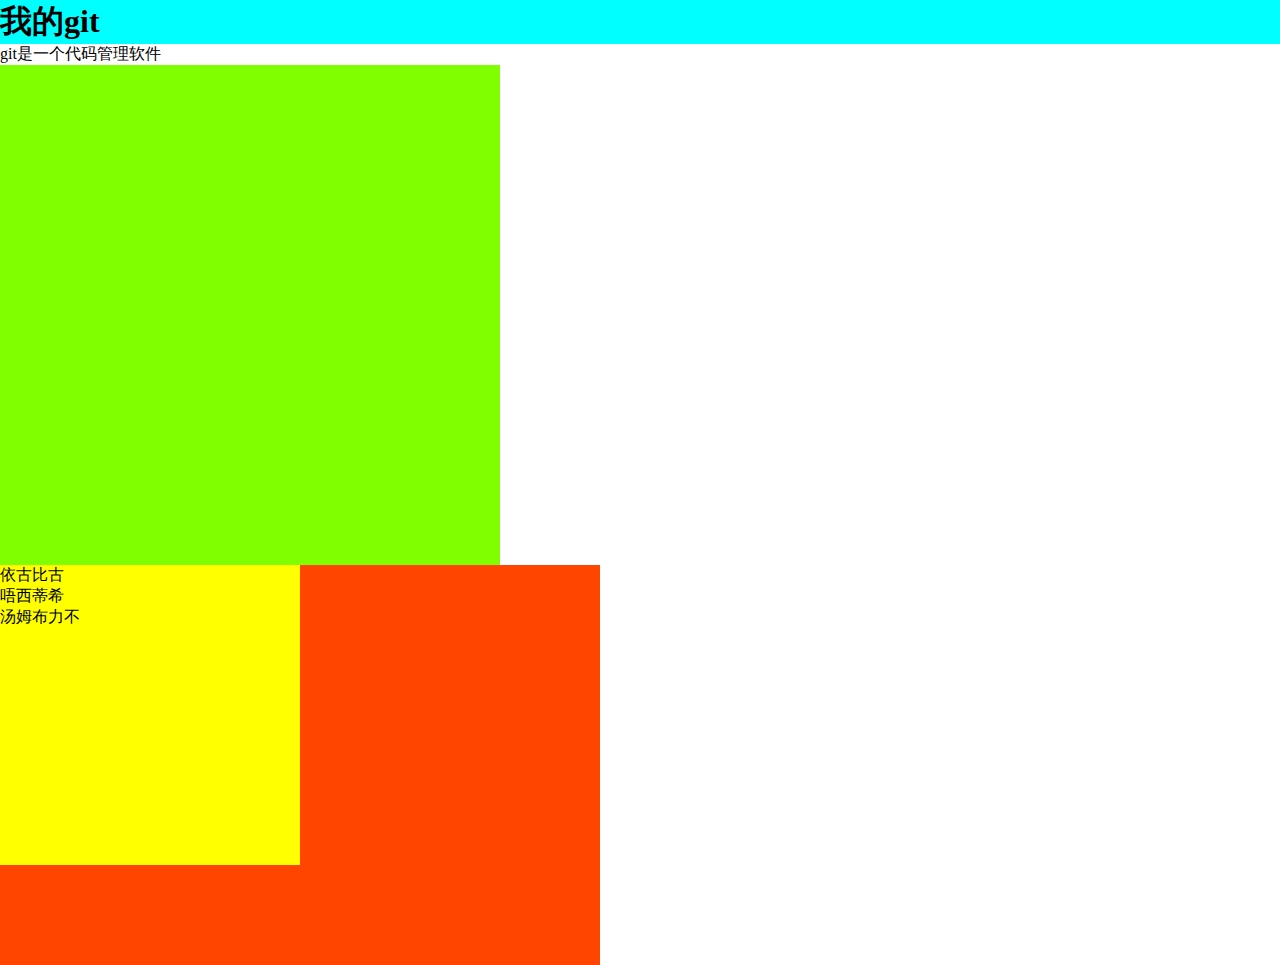
<file: index.html>
<!DOCTYPE html>
<html lang="en">

<head>
    <meta charset="UTF-8">
    <meta http-equiv="X-UA-Compatible" content="IE=edge">
    <meta name="viewport" content="width=device-width, initial-scale=1.0">
    <title>Document</title>
    <link rel="stylesheet" href="index.css">
</head>

<body>
    <h1>我的git</h1>
    <p>git是一个代码管理软件</p>
    <div class="father">
        <div class="son">玛卡巴卡</div>
    </div>
    <div class="push_father">
        <ul>
            <li>依古比古</li>
            <li>唔西蒂希</li>
            <li>汤姆布力不</li>
        </ul>
    </div>
    <script src="index.js"></script>
</body>

</html>
</file>
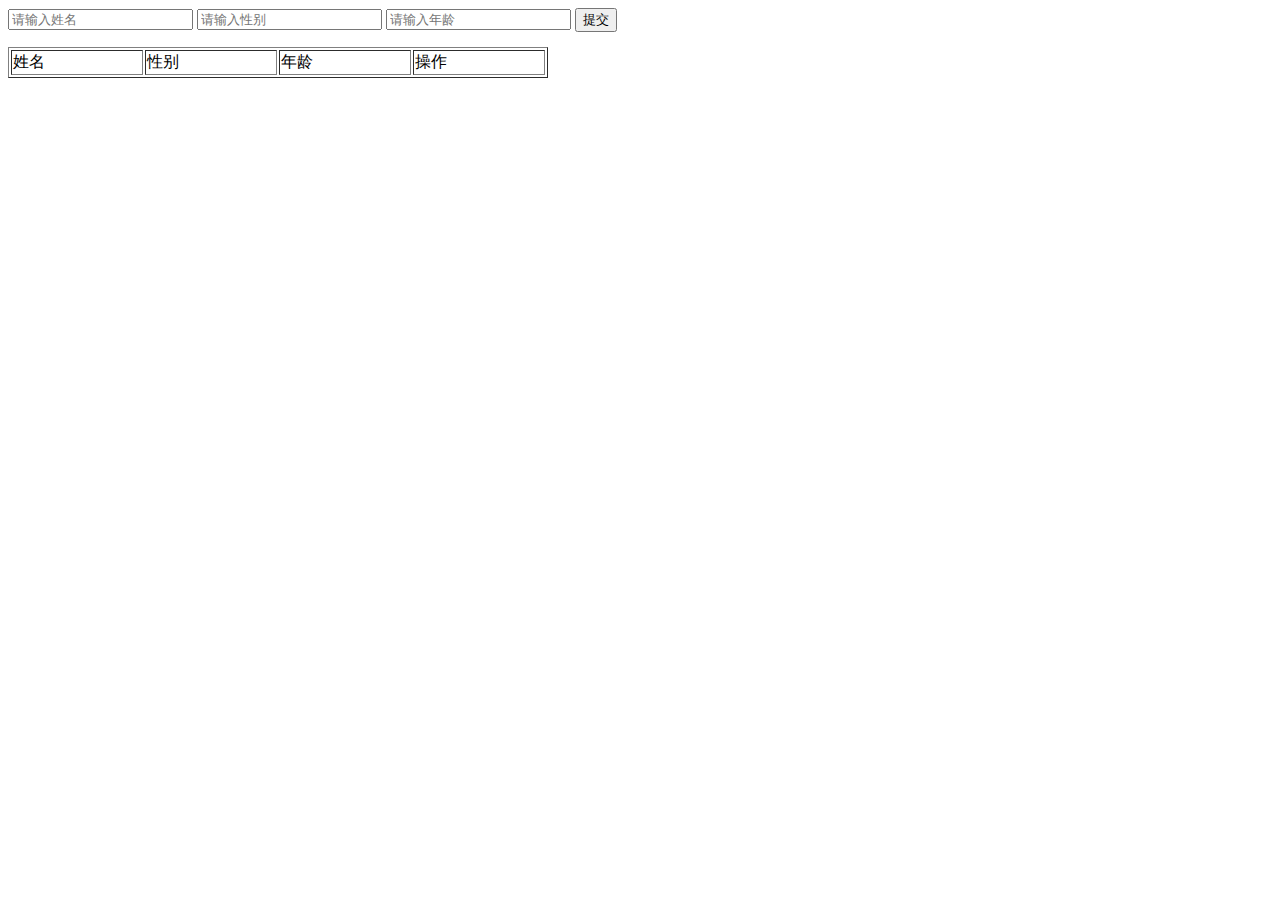
<file: 17.html>
<!DOCTYPE html>
<html lang="en">

<head>
    <meta charset="UTF-8">
    <meta name="viewport" content="width=device-width, initial-scale=1.0">
    <meta http-equiv="X-UA-Compatible" content="ie=edge">
    <title>Document</title>
</head>

<body>
    <div style="margin-bottom: 15px;">
        <input type="text" id="username" placeholder="请输入姓名">
        <input type="text" id="age" placeholder="请输入性别">
        <input type="text" id="sex" placeholder="请输入年龄">
        <input type="button" value="提交" id="btn">
    </div>
    <table border="1" width="540">
        <thead>
            <tr>
                <td>姓名</td>
                <td>性别</td>
                <td>年龄</td>
                <td>操作</td>
            </tr>
        </thead>
        <tbody>

        </tbody>
    </table>
    <script>
        let username = document.querySelector('#username')
        let age = document.querySelector('#age')
        let sex = document.querySelector('#sex')
        let btn = document.querySelector('#btn')
        let tbody = document.querySelector('tbody')
        let arr = []
        if (localStorage.getItem('table')) {
            let str = JSON.parse(localStorage.getItem('table'))
            arr = str
        }

        load()
        btn.addEventListener('click', function () {
            if (username.value === '' && age.value === '' && sex.value === '') {
                alert('输入为空')
            } else {
                arr.push({ age: age.value, sex: sex.value, uname: username.value })
                load()
                saveDate()
                username.value = ''
                age.value = ''
                sex.value = ''
            }
        })

        tbody.addEventListener('click', function (e) {
            if (e.target.nodeName === 'A') {
                // console.log(1);
                let index = e.target.parentNode.parentNode.getAttribute('index')
                console.log(index);
                arr.splice(index, 1)
                load()
                saveDate()
            }
        })

        function load() {
            tbody.innerHTML = ''
            for (let i = 0; i < arr.length; i++) {
                let tr = document.createElement('tr')
                tr.setAttribute('index', i)
                tr.innerHTML = `
                 <td>${arr[i].uname}</td>
                 <td>${arr[i].sex}</td>
                 <td>${arr[i].age}</td>
                 <td><a href="Javascript:;">删除</a></td>
                `
                tbody.appendChild(tr)
            }
        }

        function saveDate() {
            let str = JSON.stringify(arr)
            localStorage.setItem('table', str)
        }



    </script>
</body>

</html>
</file>
<file: index.css>
* {
    padding: 0;
    margin: 0;
}

h1 {
    background-color: aqua;
}

.father {
    position: relative;
    width: 500px;
    height: 500px;
    background-color: chartreuse;
}

.son {
    position: absolute;
    left: 38%;
    top: 43%;
    display: none;
    color: gold;
    width: 100px;
    height: 100px;
    background-color: darkorange;
}

.push_father {
    width: 600px;
    height: 400px;
    background-color: orangered;
}

ul {
    width: 300px;
    height: 300px;
    background-color: yellow;
}
</file>
